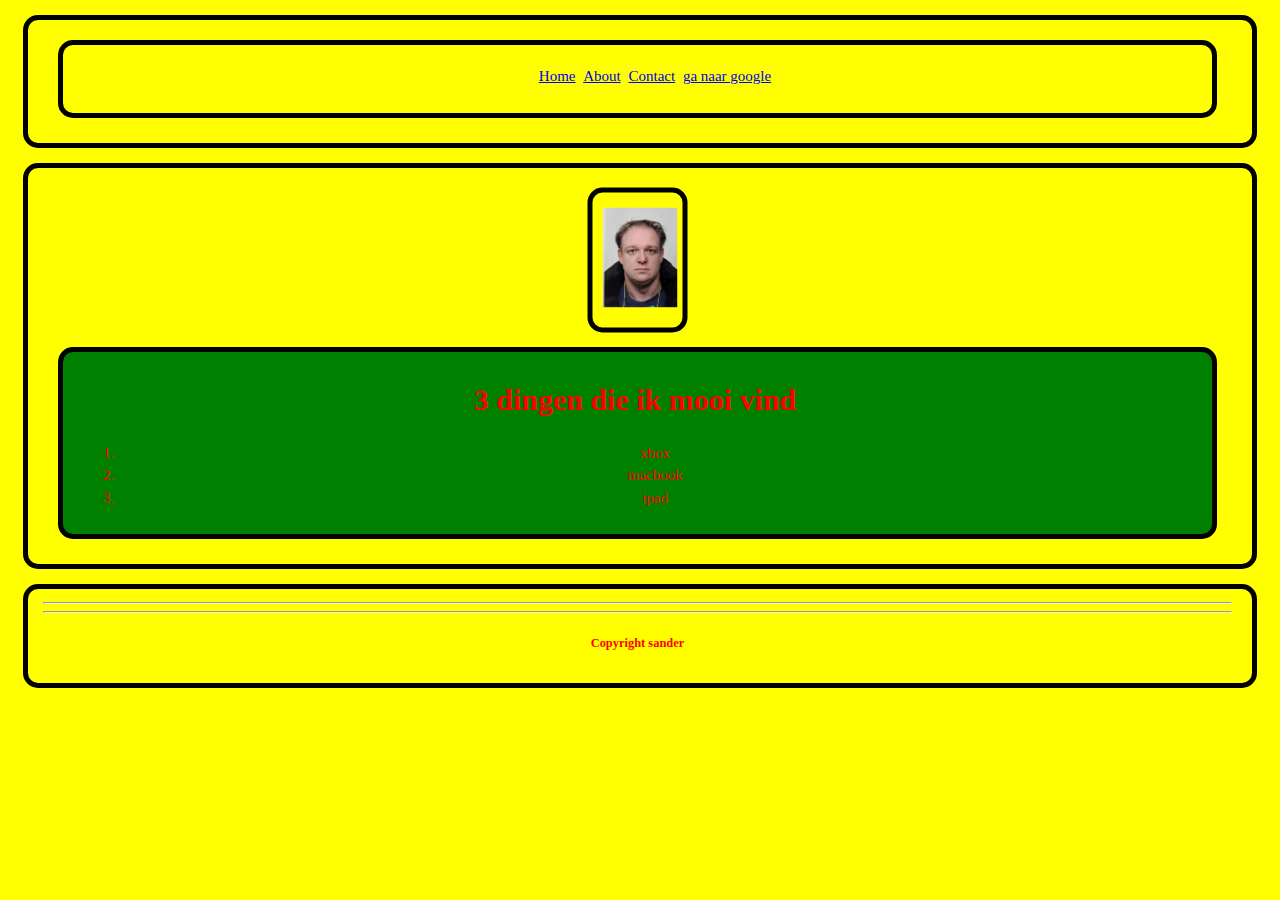
<file: opdracht_007_from/index.html>
<!DOCTYPE html>
<html lang="en">

<head>
    <meta charset="UTF-8">
    <meta http-equiv="X-UA-Compatible" content="IE=edge">
    <meta name="viewport" content="width=device-width, initial-scale=1.0">
    <link rel="stylesheet" type="text/css" href="styles.css">
    <link rel="preconnect" href="https://fonts.gstatic.com">
    <link href="https://fonts.googleapis.com/css2?family=Roboto&display=swap" rel="stylesheet">
    <title>Opdracht 7</title>
</head>

<body>

    <header class="black-border">
        <nav class="black-border">
            <ul class="navbar">
                <li><a href="index.html">Home</a></li>
                <li><a href="about.html">About</a></li>
                <li><a href="contact.html">Contact</a></li>
                <li><a href="https://google.com" target="blank">ga naar google</a></li>


            </ul>






        </nav>


    </header>

    <main class="black-border">

        <section>
            <br>

            <img class="black-border" width="100" src="fotosander.jpg" alt="foto van sander"
                style="transform:rotate(90deg);" />

        </section>







        <article id="green-background" class="black-border">
            <h1>3 dingen die ik mooi vind</h1>
            <ol>
                <li>xbox</li>
                <li>macbook</li>
                <li>ipad</li>

            </ol>




        </article>






    </main>

    <footer class="black-border">
        <hr>
        <hr>
        <h5> Copyright sander </h5>


    </footer>







</body>

</html>
</file>
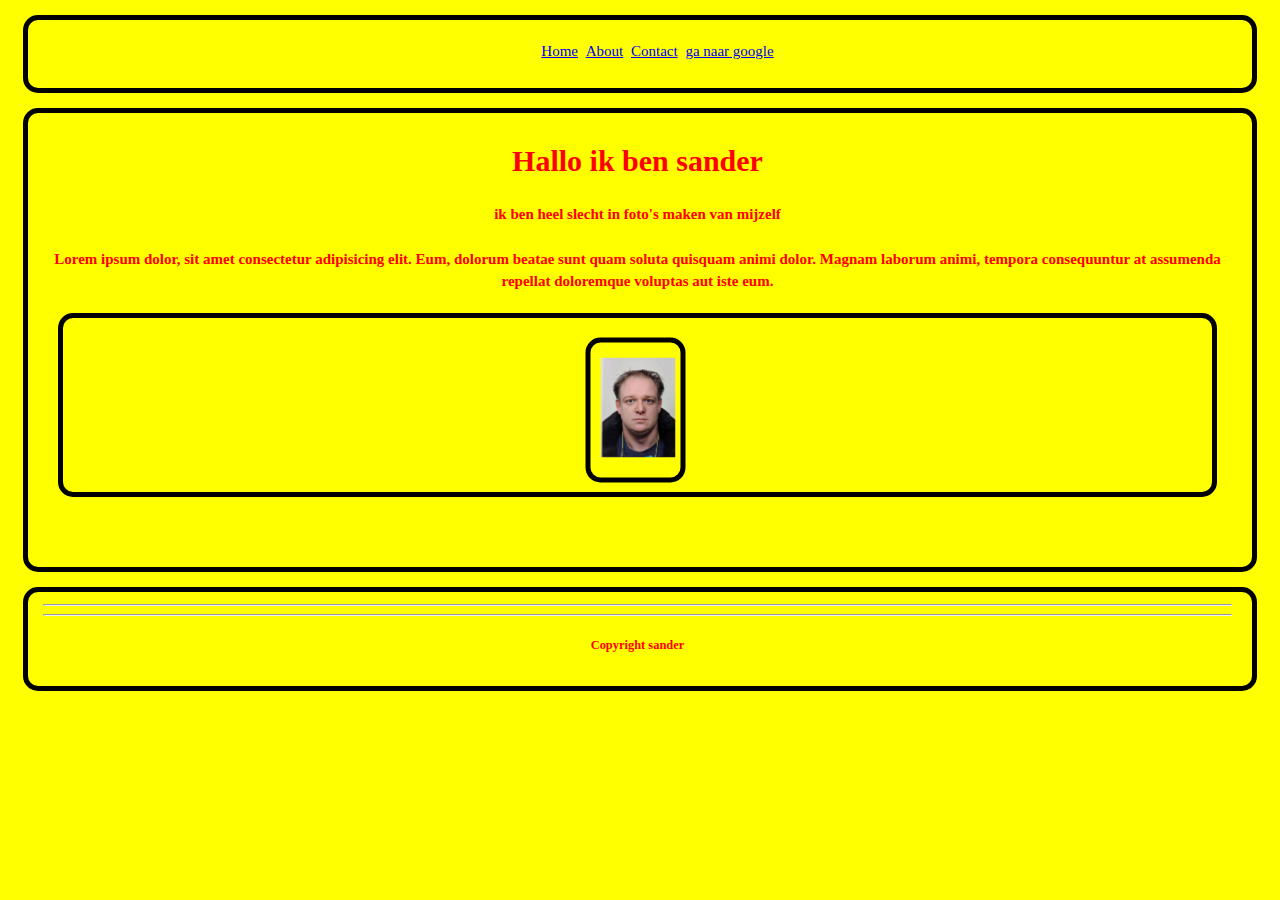
<file: opdracht_007_from/about.html>
<!DOCTYPE html>
<html lang="en">

<head>

    <meta charset="UTF-8">
    <meta http-equiv="X-UA-Compatible" content="IE=edge">
    <meta name="viewport" content="width=device-width, initial-scale=1.0">
    <link rel="stylesheet" type="text/css" href="styles.css">
    <link href="https://fonts.googleapis.com/css2?family=Roboto&display=swap" rel="stylesheet">
    <title>About</title>
</head>

<body>
    <header claas="black-border">
        <nav class="black-border">
            <ul class="navbar">
                <li><a href="index.html">Home</a></li>
                <li><a href="about.html">About</a></li>
                <li><a href="contact.html">Contact</a></li>
                <li><a href="https://google.com" target="blank">ga naar google</a></li>


            </ul>


        </nav>


    </header>



    <main class="black-border">
        <article>
            <h1>Hallo ik ben sander</h1>
            <h4>
                ik ben heel slecht in foto's maken van mijzelf <br><br>
                Lorem ipsum dolor, sit amet consectetur adipisicing elit. Eum, dolorum beatae sunt quam soluta quisquam
                animi dolor. Magnam laborum animi, tempora consequuntur at assumenda repellat doloremque voluptas aut
                iste eum.
            </h4>
            <section class="black-border">
                <br>
                <img class="black-border" src="fotosander.jpg" alt="foto van sander" />



            </section>
            <br>
            <br>



        </article>


    </main>

    <footer class="black-border">
        <hr>
        <hr>

        <h5> Copyright sander </h5>


    </footer>







</body>

</html>
</file>
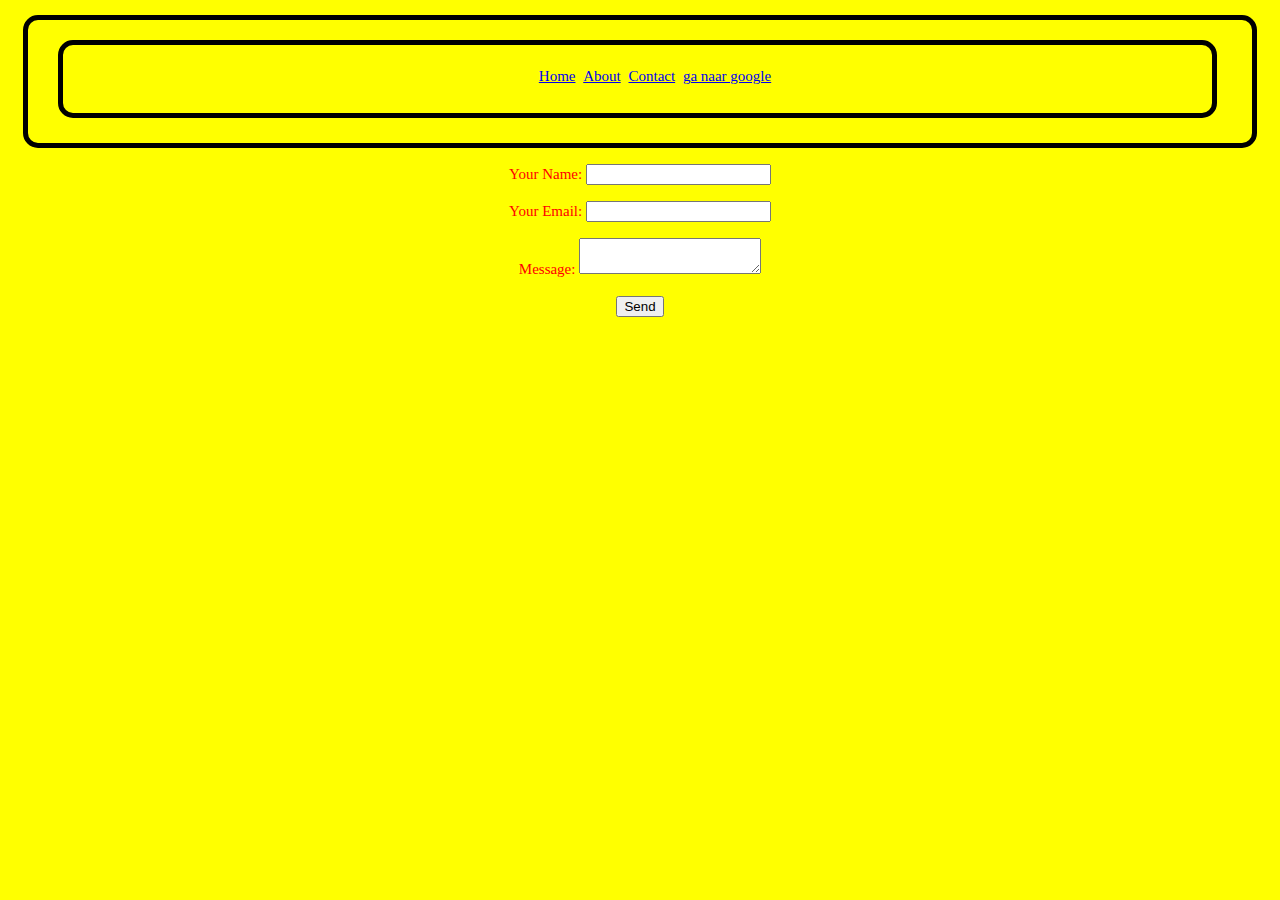
<file: opdracht_007_from/contact.html>
<!DOCTYPE html>
<html lang="en">

<head>
    <meta charset="UTF-8">
    <meta http-equiv="X-UA-Compatible" content="IE=edge">
    <meta name="viewport" content="width=device-width, initial-scale=1.0">
    <link rel="stylesheet" type="text/css" href="styles.css">
    <link href="https://fonts.googleapis.com/css2?family=Roboto&display=swap" rel="stylesheet">
    <title>contact</title>
</head>

<body>
    <header class="black-border">
        <nav class="black-border">
            <ul class="navbar">
                <li><a href="index.html">Home</a></li>
                <li><a href="about.html">About</a></li>
                <li><a href="contact.html">Contact</a></li>
                <li><a href="https://google.com" target="blank">ga naar google</a></li>
            </ul>
        </nav>
    </header>
    <main>
        <form name="contact" method="POST" data-netlify="true">
            <p>
                <label>Your Name: <input type="text" name="name" /></label>
            </p>
            <p>
                <label>Your Email: <input type="email" name="email" /></label>
            </p>

            <p>
                <label>Message: <textarea name="message"></textarea></label>
            </p>
            <p>
                <button type="submit">Send</button>
            </p>
        </form>




    </main>




</body>

</html>
</file>
<file: opdracht_007_from/styles.css>
body{
    font-family:'Roboto' Arial, Helvetica, sans-serif;
    font-size: 25px;
    background-color: yellowgreen;
    text-align: center;
}

.black-border{
    border:5px solid black; 
    margin: 1em;
    border-radius:1em;
    padding-top: 5px ;
    padding-right: 20px ;
    padding-bottom: 10px ;
    padding-left: 15px ;
} 

.navbar li {
    display: inline ;
    list-style-type: none;
    width: 60px;
    margin: 2px;
    padding: 0;
}



#green-background{
    background-color:green;
}

img {
    transform:rotate(90deg);
    width:100px;
    padding: o;
}


@media(min-width: 1024px){

body{
        background-color:yellow;
        color: red;
        font-size:15px;
        line-height:1.5;
    }



}
</file>
